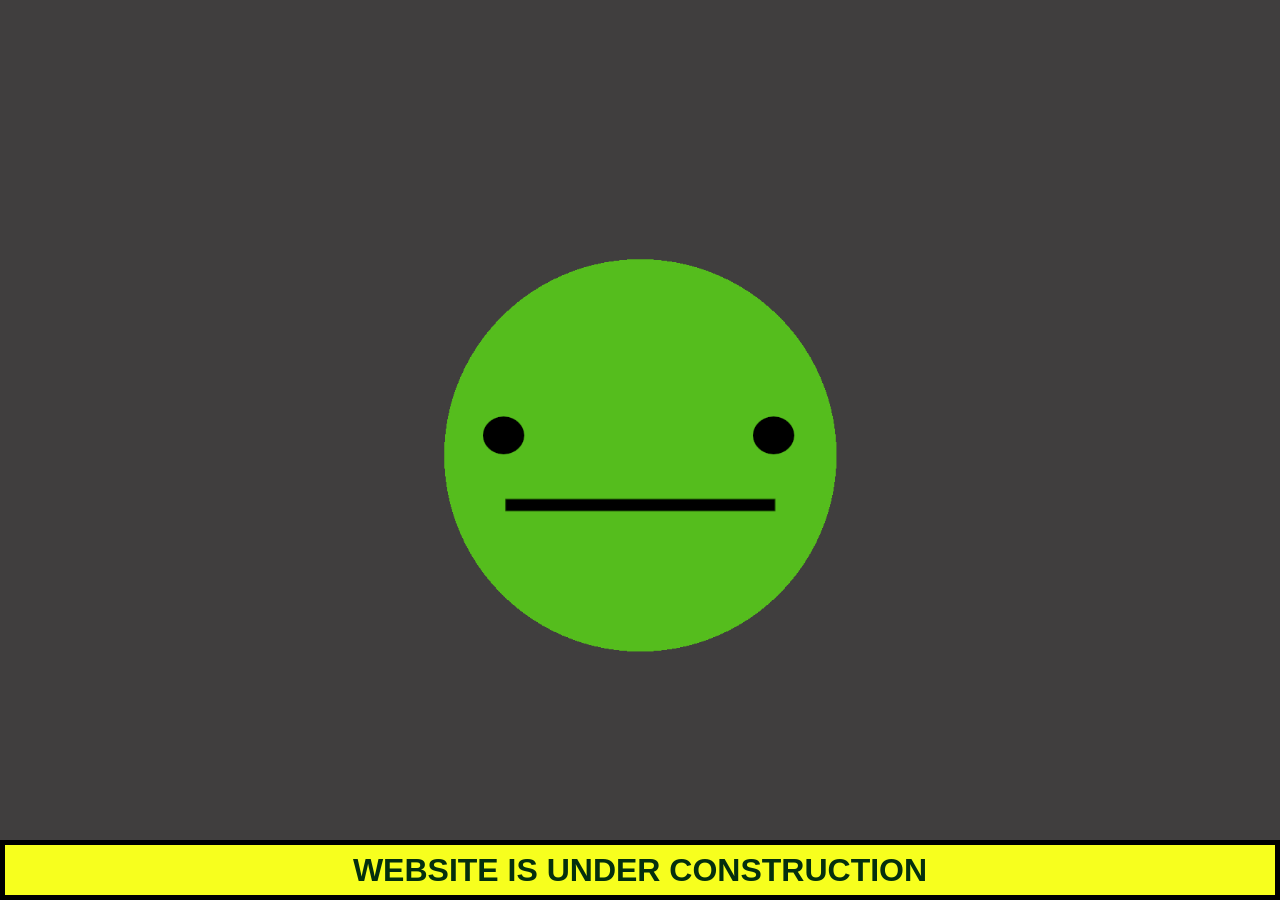
<file: index.html>
<!doctype html>
<html lang="en">
  <head>
    <meta charset="UTF-8" />
    <meta name="viewport" content="width=device-width, initial-scale=1.0" />
    <title>Nereus Pfafrode</title>
    <link rel="stylesheet" href="./style.css" />
  </head>
  <body>
    <!-- <nav class="navbar">
      <ul class="nav-links">
        <li><a href="./sounds htmls/sound.html">sound1</a></li>
        <li><a href="./sounds htmls/sound2.html">sound2</a></li>
        <li><a href="./sounds htmls/sound3.html">sound3</a></li>
        <li><a href="./sounds htmls/sound4.html">sound4</a></li>
        <li><a href="./sounds htmls/playground.html">play</a></li>
      </ul> -->
    <div id="anchor">
      <div id="frog">
        <img src="./assets/defult_frog.png" alt="frog" />
      </div>
      <div id="tongue">
        <img src="./assets/tongue.png" alt="tongue" />
      </div>
    </div>
    <div id="footer">
      <h1>WEBSITE IS UNDER CONSTRUCTION</h1>
    </div>
    <script src="./index.js"></script>
  </body>
</html>
</file>
<file: style.css>
* {
  box-sizing: border-box;
}

body {
  margin: 0;
  padding: 0;
  font-family: Arial, sans-serif;
  background-color: #403e3e;
  overflow: hidden;
}
nav.navbar {
  position: fixed;
  top: 0;
  left: 0;
  width: 100%;
  height: 60px;
  background-color: #f7ff1e;
  border: #000000 5px solid;
  color: #042f0e;
  display: flex;
  flex-direction: row;

  align-items: center;
  justify-content: center;
  z-index: 2;
}
.navbar ul {
  list-style: none;
  display: flex;
  margin: 0;
  padding: 0;
}
.navbar a {
  margin: 0 10px;
}
#footer {
  position: fixed;
  bottom: 0;
  left: 0;
  width: 100%;
  height: 60px;
  background-color: #f7ff1e;
  border: #000000 5px solid;
  color: #042f0e;
  display: flex;
  align-items: center;
  justify-content: center;
  z-index: 2;
}
#anchor {
  position: fixed;
  inset: 0;
  width: 100%;
  height: 100%;
  overflow: hidden;
  pointer-events: none;
  z-index: 0;
}
#frog {
  position: fixed;
  top: 50%;
  left: 50%;
  width: 500px;
  height: 500px;
  transform: translate(-50%, -50%);
}
img {
  width: 100%;
  height: 100%;
}
#tongue {
  position: fixed;
  /* top: 51%;
  left: 46%; */
  width: 30px;
  height: 30px;
  transform-origin: 50% 100%;
  visibility: hidden;
}
#tongue img {
  width: 100%;
  height: 100%;
}

@media (max-width: 668px) {
  #frog {
    width: 300px;
    height: 300px;
  }
  h1 {
    font-size: 21px;
    text-align: center;
  }
}
</file>
